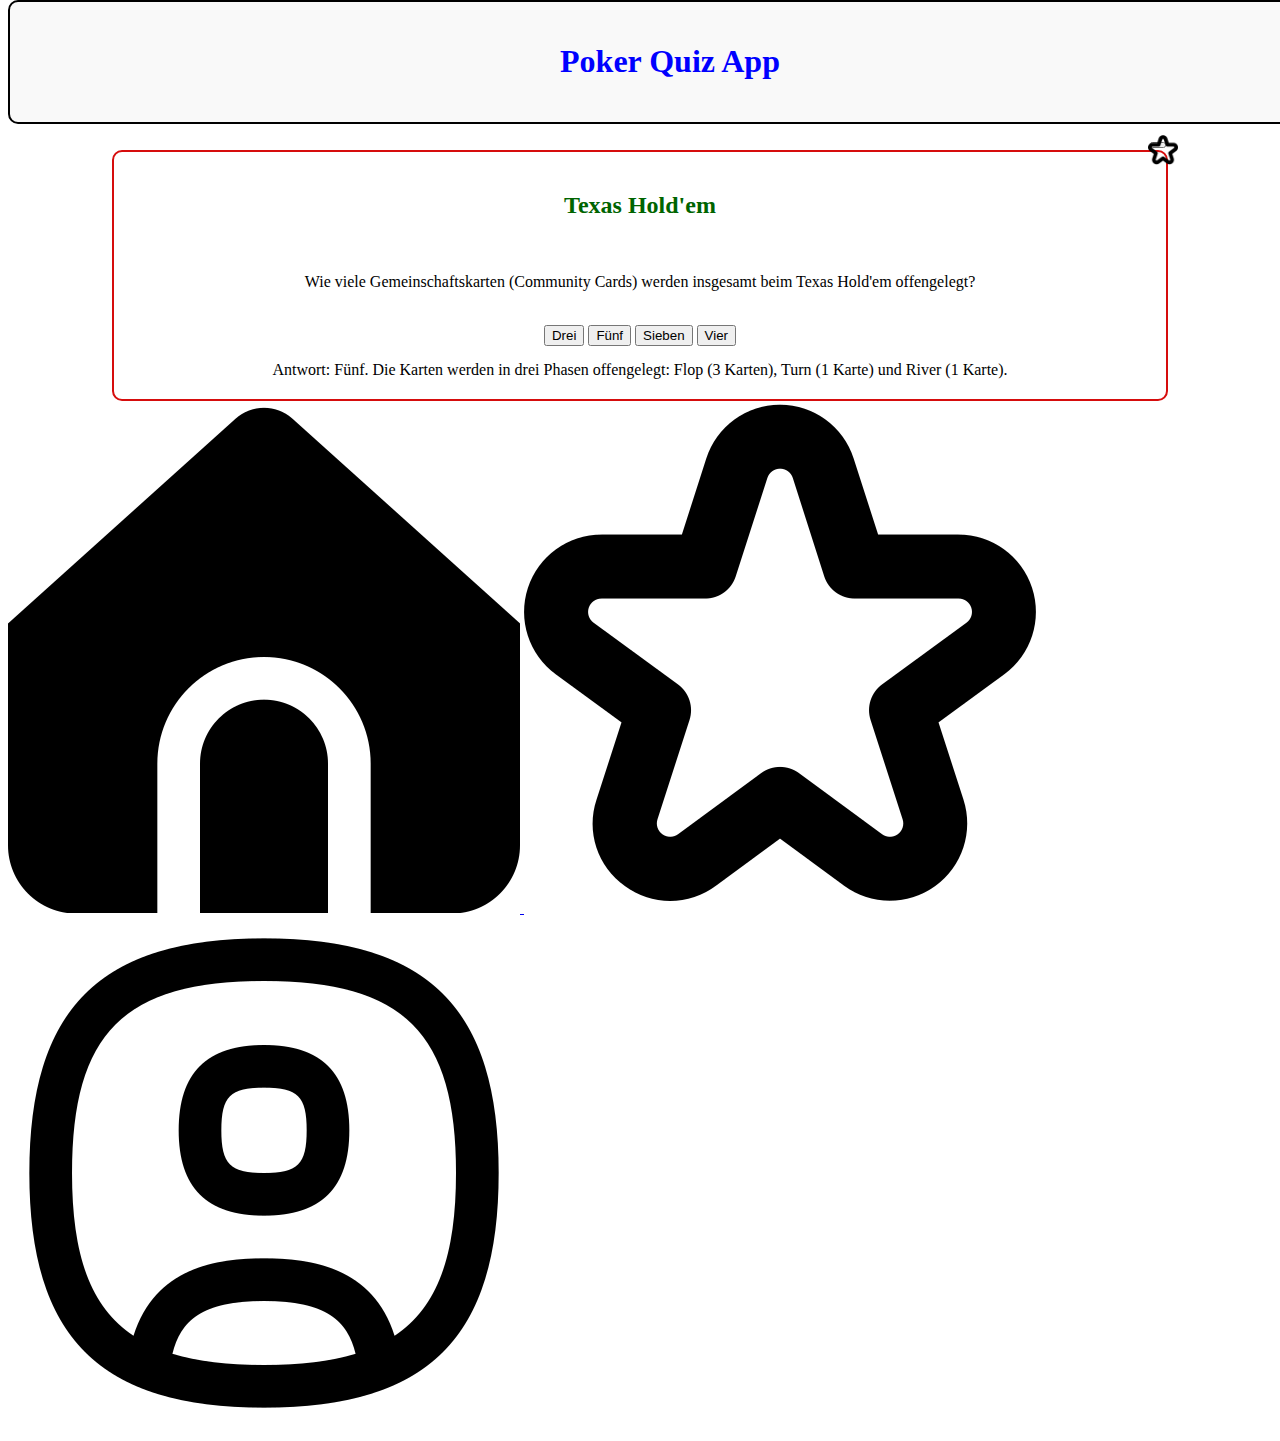
<file: index.html>
<!DOCTYPE html>
<html lang="en">
  <head>
    <meta charset="UTF-8" />
    <meta name="viewport" content="width=device-width, initial-scale=1.0" />
    <title>Home Quiz App</title>
    <link rel="stylesheet" href="styles.css" />
  </head>
  <body>
    <div class="quiz-container" id="quiz-container">
      <h1>Poker Quiz App</h1>
    </div>
    <div class="quiz-cards" id="quiz-cards-1">
      <button class="fav-icon">
        <img
          src="./assets/fav-star_empty.png"
          alt="Favorite Icon"
          class="fav-icon-link"
        />
      </button>
      <h2 class="quiz-cards__question-title">Texas Hold'em</h2>
      <p class="quiz-cards__text">
        Wie viele Gemeinschaftskarten (Community Cards) werden insgesamt beim
        Texas Hold'em offengelegt?
      </p>

      <div class="quiz-cards__answer-buttons">
        <button class="quiz-cards__answer-button">Drei</button>
        <button class="quiz-cards__answer-button">Fünf</button>
        <button class="quiz-cards__answer-button">Sieben</button>
        <button class="quiz-cards__answer-button">Vier</button>
      </div>

      <div class="quiz-cards__answer-explanation--hidden">
        Antwort: Fünf. Die Karten werden in drei Phasen offengelegt: Flop (3
        Karten), Turn (1 Karte) und River (1 Karte).
      </div>
    </div>

    <footer class="footer">
      <nav class="footer-nav">
        <a class="footer-link" href="index.html">
          <img
            src="./assets/home-full-marked.png"
            alt="Home Icon"
            class="footer-icon"
          />
        </a>
        <a class="footer-link" href="bookmarks.html">
          <img
            src="./assets/fav-star_empty.png"
            alt="Favourite Icon"
            class="footer-icon"
          />
        </a>
        <a class="footer-link" href="profile.html">
          <img
            src="./assets/user-empty.png"
            alt="Profile Icon"
            class="footer-icon"
          />
        </a>
      </nav>
    </footer>
  </body>
</html>
</file>
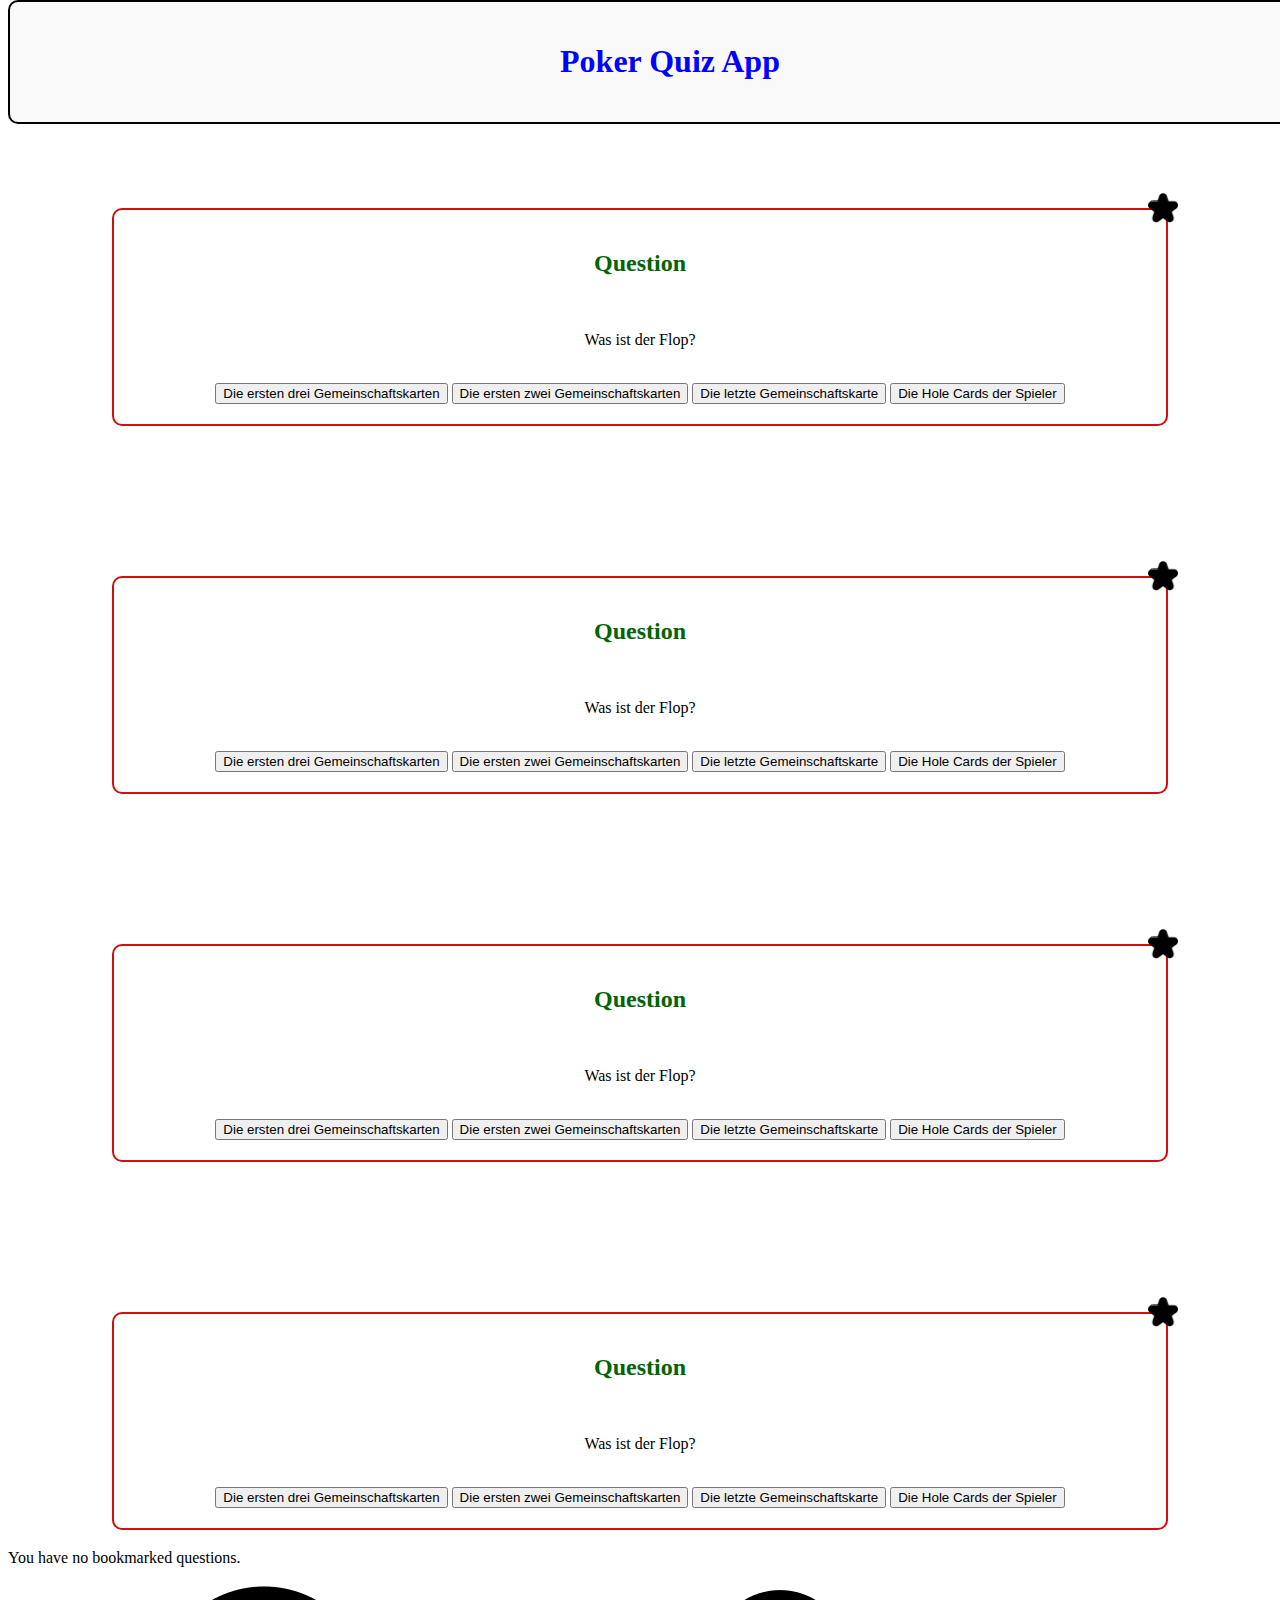
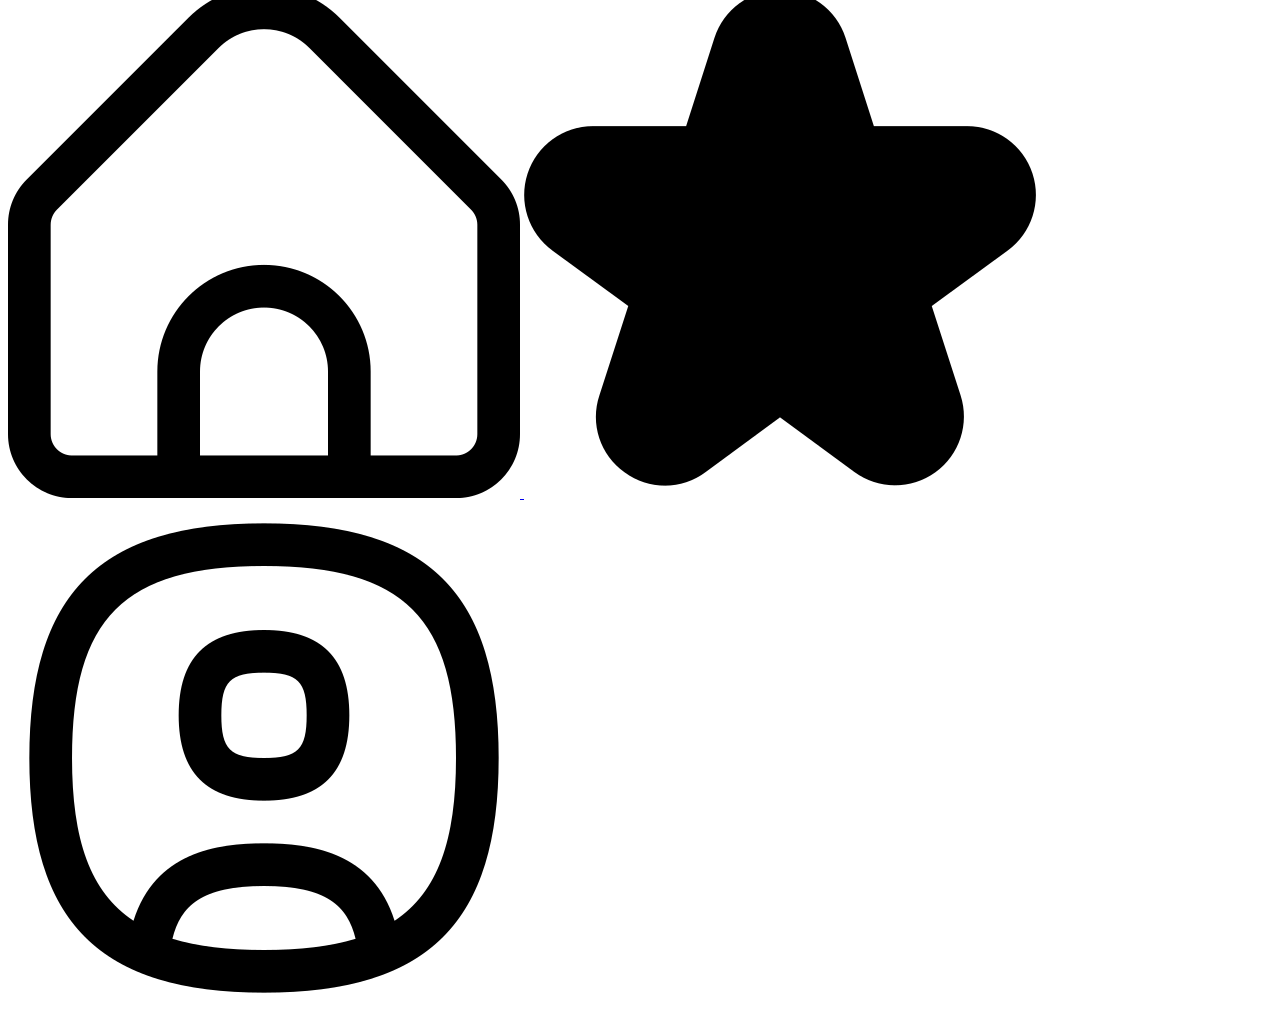
<file: bookmarks.html>
<!DOCTYPE html>
<html lang="en">
  <head>
    <meta charset="UTF-8" />
    <meta name="viewport" content="width=device-width, initial-scale=1.0" />
    <title>Bookmarks Quiz App</title>
    <link rel="stylesheet" href="styles.css" />
  </head>
  <body class="bookmarks-body">
    <div class="bookmarks-head" id="bookmarks-head">
      <h1>Bookmarked Questions</h1>
    </div>

    <div class="bookmarks-list" id="bookmarks-list">
      <div class="quiz-container" id="quiz-container">
        <h1>Poker Quiz App</h1>
      </div>
      <div class="quiz-cards" id="quiz-cards">
        <button class="fav-icon">
          <img
            src="./assets/fav-star_full.png"
            alt="Favorite Icon"
            class="fav-icon-link"
          />
        </button>
        <h2>Question</h2>
        <p class="question-text">Was ist der Flop?</p>
        <div class="answer-buttons">
          <button class="answer-button">
            Die ersten drei Gemeinschaftskarten
          </button>
          <button class="answer-button">
            Die ersten zwei Gemeinschaftskarten
          </button>
          <button class="answer-button">Die letzte Gemeinschaftskarte</button>
          <button class="answer-button">Die Hole Cards der Spieler</button>
        </div>
      </div>

      <div class="quiz-cards" id="quiz-cards">
        <button class="fav-icon">
          <img
            src="./assets/fav-star_full.png"
            alt="Favorite Icon"
            class="fav-icon-link"
          />
        </button>
        <h2>Question</h2>
        <p class="question-text">Was ist der Flop?</p>
        <div class="answer-buttons">
          <button class="answer-button">
            Die ersten drei Gemeinschaftskarten
          </button>
          <button class="answer-button">
            Die ersten zwei Gemeinschaftskarten
          </button>
          <button class="answer-button">Die letzte Gemeinschaftskarte</button>
          <button class="answer-button">Die Hole Cards der Spieler</button>
        </div>
      </div>

      <div class="quiz-cards" id="quiz-cards">
        <button class="fav-icon">
          <img
            src="./assets/fav-star_full.png"
            alt="Favorite Icon"
            class="fav-icon-link"
          />
        </button>
        <h2>Question</h2>
        <p class="question-text">Was ist der Flop?</p>
        <div class="answer-buttons">
          <button class="answer-button">
            Die ersten drei Gemeinschaftskarten
          </button>
          <button class="answer-button">
            Die ersten zwei Gemeinschaftskarten
          </button>
          <button class="answer-button">Die letzte Gemeinschaftskarte</button>
          <button class="answer-button">Die Hole Cards der Spieler</button>
        </div>
      </div>

      <div class="quiz-cards" id="quiz-cards">
        <button class="fav-icon">
          <img
            src="./assets/fav-star_full.png"
            alt="Favorite Icon"
            class="fav-icon-link"
          />
        </button>
        <h2>Question</h2>
        <p class="question-text">Was ist der Flop?</p>
        <div class="answer-buttons">
          <button class="answer-button">
            Die ersten drei Gemeinschaftskarten
          </button>
          <button class="answer-button">
            Die ersten zwei Gemeinschaftskarten
          </button>
          <button class="answer-button">Die letzte Gemeinschaftskarte</button>
          <button class="answer-button">Die Hole Cards der Spieler</button>
        </div>
      </div>
      <p class="no-bookmarks-text">You have no bookmarked questions.</p>
    </div>
    <footer class="footer">
      <nav class="footer-nav">
        <a class="footer-link" href="index.html">
          <img
            src="./assets/home-empty.png"
            alt="Home Icon"
            class="footer-icon"
          />
        </a>
        <a class="footer-link" href="bookmarks.html">
          <img
            src="./assets/fav-star_full.png"
            alt="Favourite Icon"
            class="footer-icon"
          />
        </a>
        <a class="footer-link" href="profile.html">
          <img
            src="./assets/user-empty.png"
            alt="Profile Icon"
            class="footer-icon"
          />
        </a>
      </nav>
    </footer>
  </body>
</html>
</file>
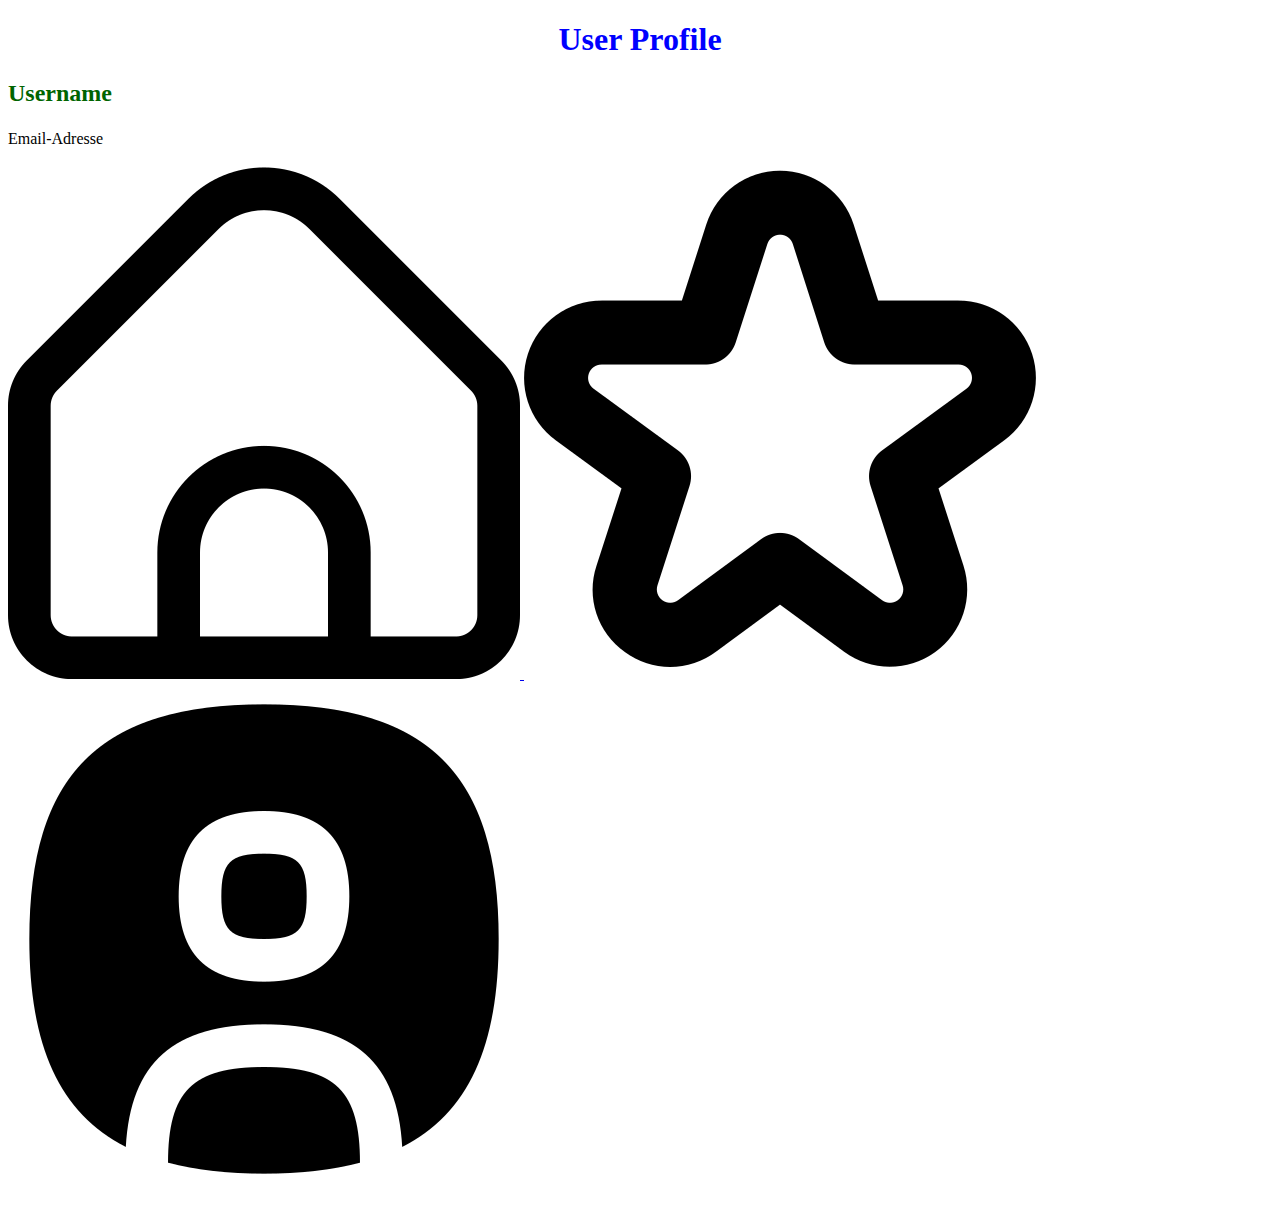
<file: profile.html>
<!DOCTYPE html>
<html lang="en">
  <head>
    <meta charset="UTF-8" />
    <meta name="viewport" content="width=device-width, initial-scale=1.0" />
    <title>Profile Quiz App</title>
    <link rel="stylesheet" href="styles.css" />
  </head>
  <body class="profile-body">
    <div class="profile-head" id="profile-head">
      <h1>User Profile</h1>
    </div>

    <div class="profile-details" id="profile-details">
      <h2 class="profile-username">Username</h2>
      <p class="profile-email">Email-Adresse</p>
    </div>

    <footer class="footer">
      <nav class="footer-nav">
        <a class="footer-link" href="index.html">
          <img
            src="./assets/home-empty.png"
            alt="Home Icon"
            class="footer-icon"
          />
        </a>
        <a class="footer-link" href="bookmarks.html">
          <img
            src="./assets/fav-star_empty.png"
            alt="Favourite Icon"
            class="footer-icon"
          />
        </a>
        <a class="footer-link" href="profile.html">
          <img
            src="./assets/user-full.png"
            alt="Profile Icon"
            class="footer-icon"
          />
        </a>
      </nav>
    </footer>
  </body>
</html>
</file>
<file: styles.css>
@import "./cards.css";
h1 {
  text-align: center;
  color: blue;
}
.quiz-container {
  width: 100%;
  margin: auto;
  padding: 20px;
  border: 2px solid black;
  border-radius: 10px;
  background-color: #f9f9f9;
  position: fixed;
  top: 0;
}
</file>
